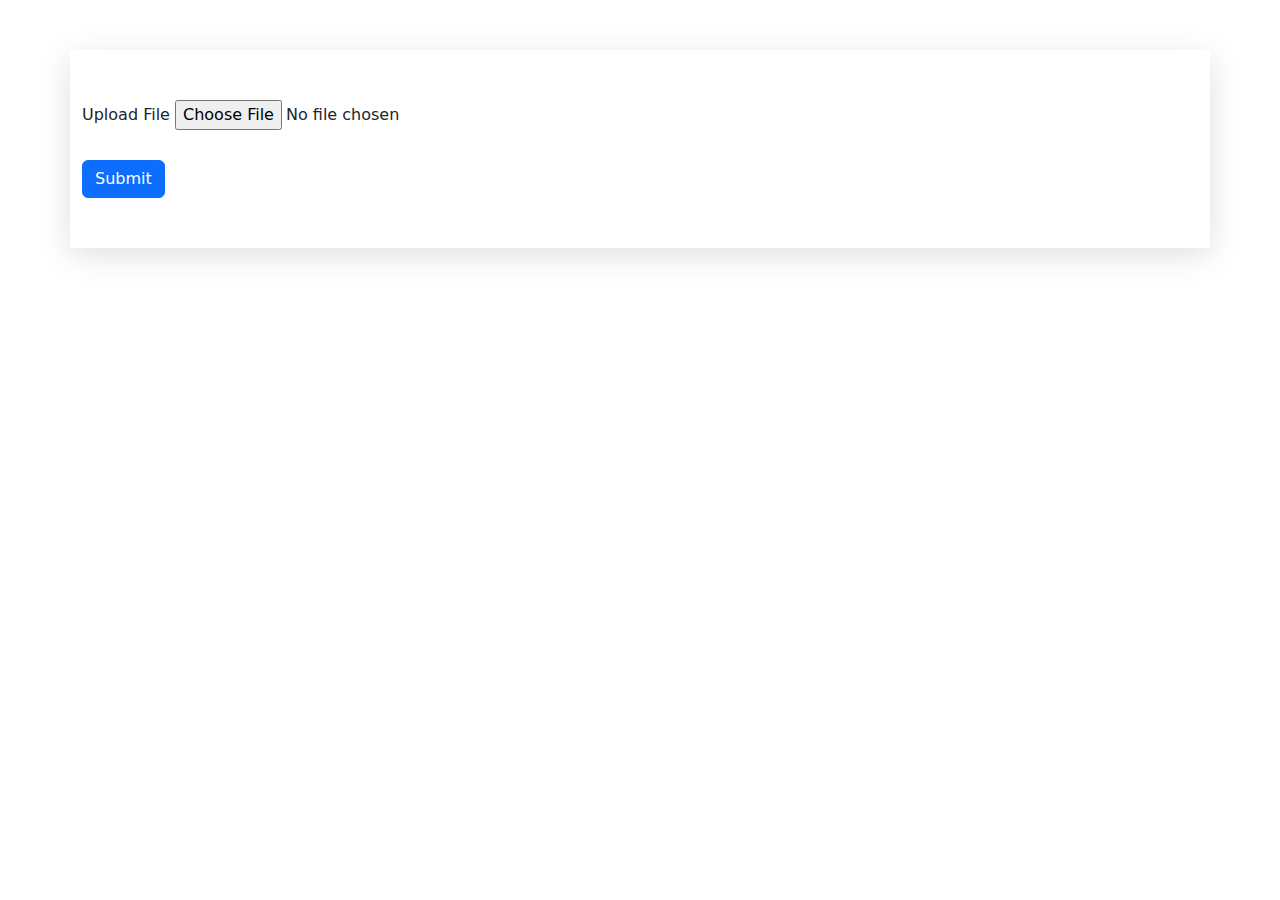
<file: 10June/File/view/index.html>
<!DOCTYPE html>
<html lang="en">
<head>
    <meta charset="UTF-8">
    <meta name="viewport" content="width=device-width, initial-scale=1.0">
    <title>Document</title>
    <link rel="stylesheet" href="../style/style.css">
    <link href="https://cdn.jsdelivr.net/npm/bootstrap@5.3.3/dist/css/bootstrap.min.css" rel="stylesheet" integrity="sha384-QWTKZyjpPEjISv5WaRU9OFeRpok6YctnYmDr5pNlyT2bRjXh0JMhjY6hW+ALEwIH" crossorigin="anonymous">
</head>
<body>
    <div class="container">
        <form method="POST" action="">
            <div class="form-group">
                <label for="file">Upload File</label>
                    <input id="file" name="file" class="form-control-file" type="file">
            </div>
            <button name="submit" type="submit" class="btn btn-primary">Submit</button>
        </form>
    </div>
</body>
</html>
</file>
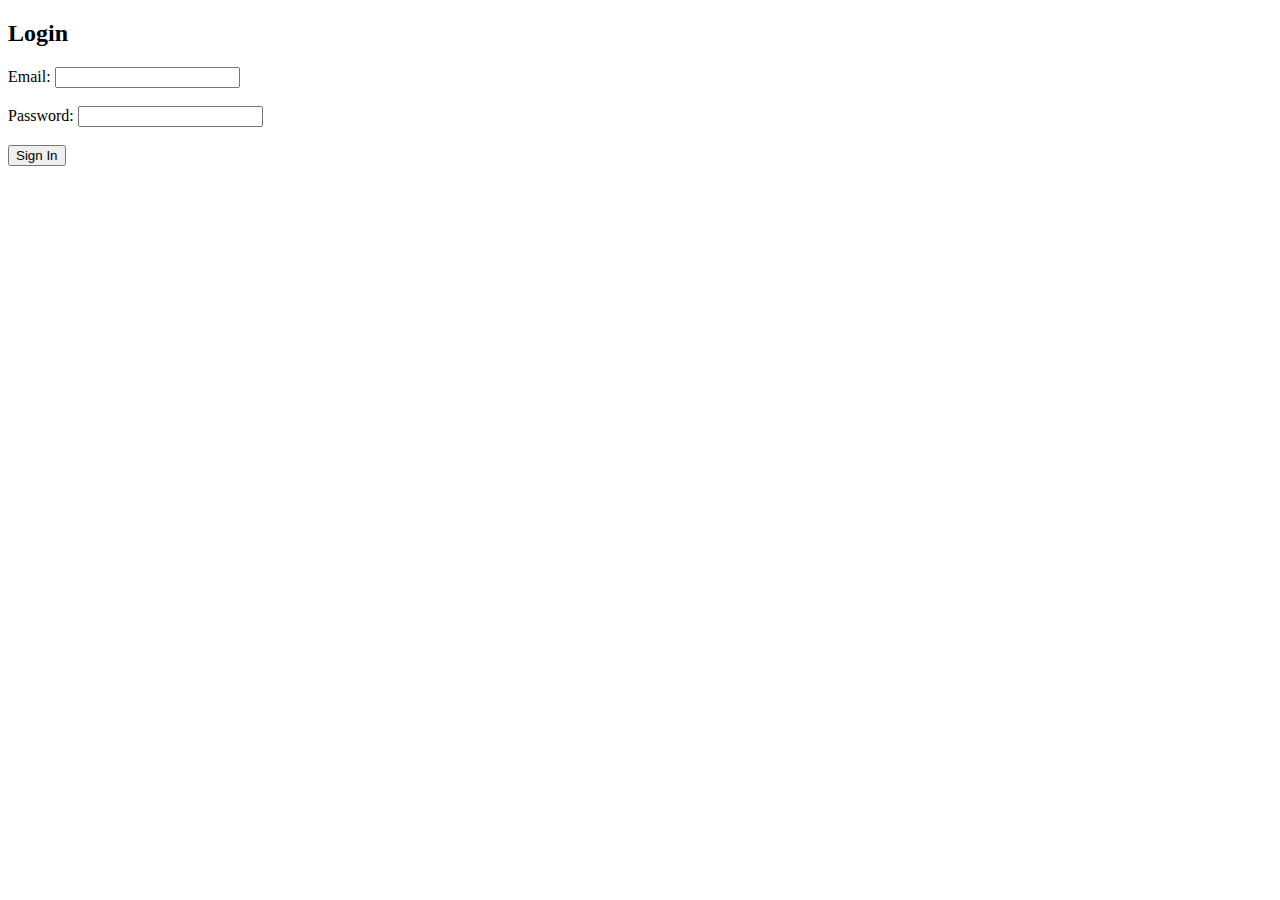
<file: 20May/Form2/login.html>
<!DOCTYPE html>
<html lang="en">
<head>
    <meta charset="UTF-8">
    <title>Login</title>
</head>
<body>
    <h2>Login</h2>
    <form action="login.php" method="post">
        <label for="email">Email:</label>
        <input type="email" id="email" name="email" required><br><br>
        <label for="password">Password:</label>
        <input type="password" id="password" name="password" required><br><br>
        <button type="submit" name="signIn">Sign In</button>
    </form>
</body>
</html>
</file>
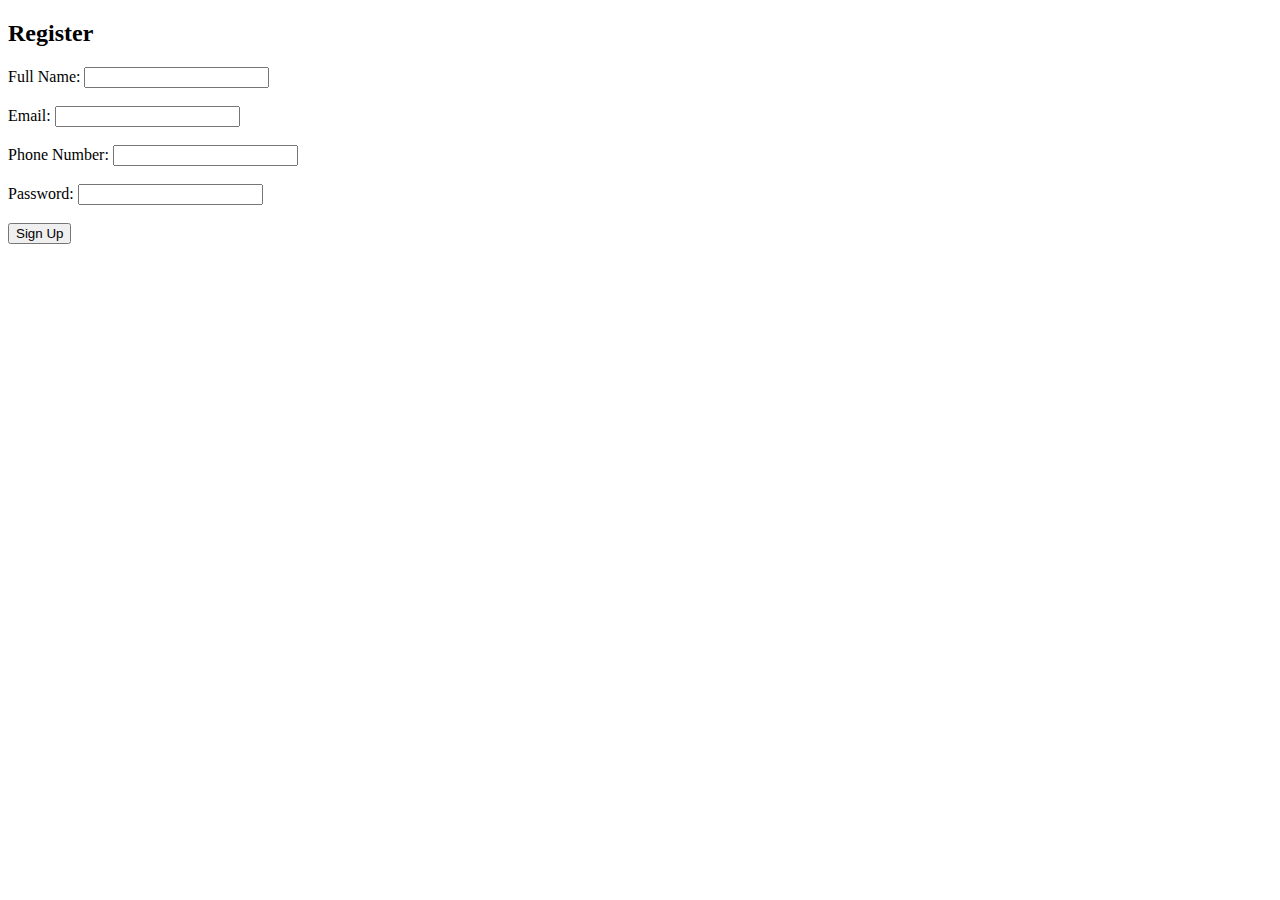
<file: 20May/Form2/register.html>
<!DOCTYPE html>
<html lang="en">
<head>
    <meta charset="UTF-8">
    <title>Register</title>
</head>
<body>
    <h2>Register</h2>
    <form action="register.php" method="post">
        <label for="fullname">Full Name:</label>
        <input type="text" id="fullname" name="fullname" required><br><br>
        <label for="email">Email:</label>
        <input type="email" id="email" name="email" required><br><br>
        <label for="phonenumber">Phone Number:</label>
        <input type="text" id="phonenumber" name="phonenumber" required><br><br>
        <label for="password">Password:</label>
        <input type="password" id="password" name="password" required><br><br>
        <button type="submit" name="signUp">Sign Up</button>
    </form>
</body>
</html>
</file>
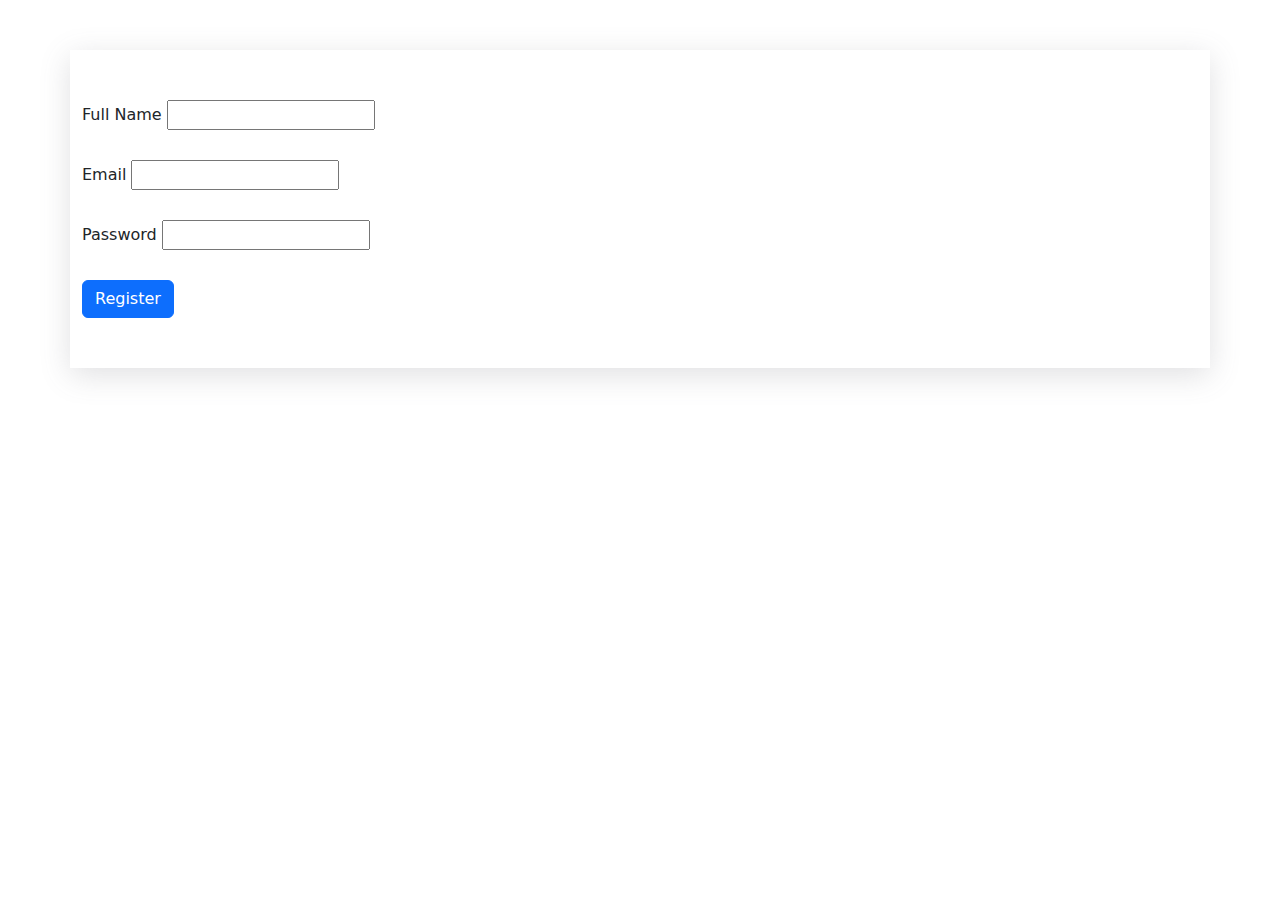
<file: 10June/RegisterClass/registration/views/register.html>
<!DOCTYPE html>
<html lang="en">
<head>
    <meta charset="UTF-8">
    <meta name="viewport" content="width=device-width, initial-scale=1.0">
    <title>Document</title>
    <link rel="stylesheet" href="../style/style.css">
    <link href="https://cdn.jsdelivr.net/npm/bootstrap@5.3.3/dist/css/bootstrap.min.css" rel="stylesheet" integrity="sha384-QWTKZyjpPEjISv5WaRU9OFeRpok6YctnYmDr5pNlyT2bRjXh0JMhjY6hW+ALEwIH" crossorigin="anonymous">
</head>
<body>
    <div class="container">
        <form method="post
        " action="../index.php">
            <div class="form-group">
                <label for="fullname">Full Name</label>
                    <input id="fullname" name="fullname" class="form-control-file" type="text">
            </div>
            <div class="form-group">
                <label for="email">Email</label>
                    <input id="email" name="email" class="form-control-file" type="email">
            </div>
            <div class="form-group">
                <label for="password">Password</label>
                    <input id="password" name="password" class="form-control-file" type="password">
            </div>
            <input type="submit" class="btn btn-primary" value="Register">

        </form>
    </div>
</body>
</html>
</file>
<file: 10June/File/style/style.css>
body{
    padding: 50px;
}
.container{
    max-width: 600px;
    margin: 0 auto ;
    padding:50px;
    box-shadow: 
    rgba(100, 100, 111, 0.2)0px 7px 29px 0px;
}

.form-group{
    margin-bottom: 30px;
}
</file>
<file: 10June/RegisterClass/registration/style/style.css>
body{
    padding: 50px;
}
.container{
    max-width: 600px;
    margin: 0 auto;
    padding: 50px;
    box-shadow: rgba(100, 100, 111, 0.2)0px 7px 29px 0px;
}

.form-group{
    margin-bottom: 30px;
}
</file>
